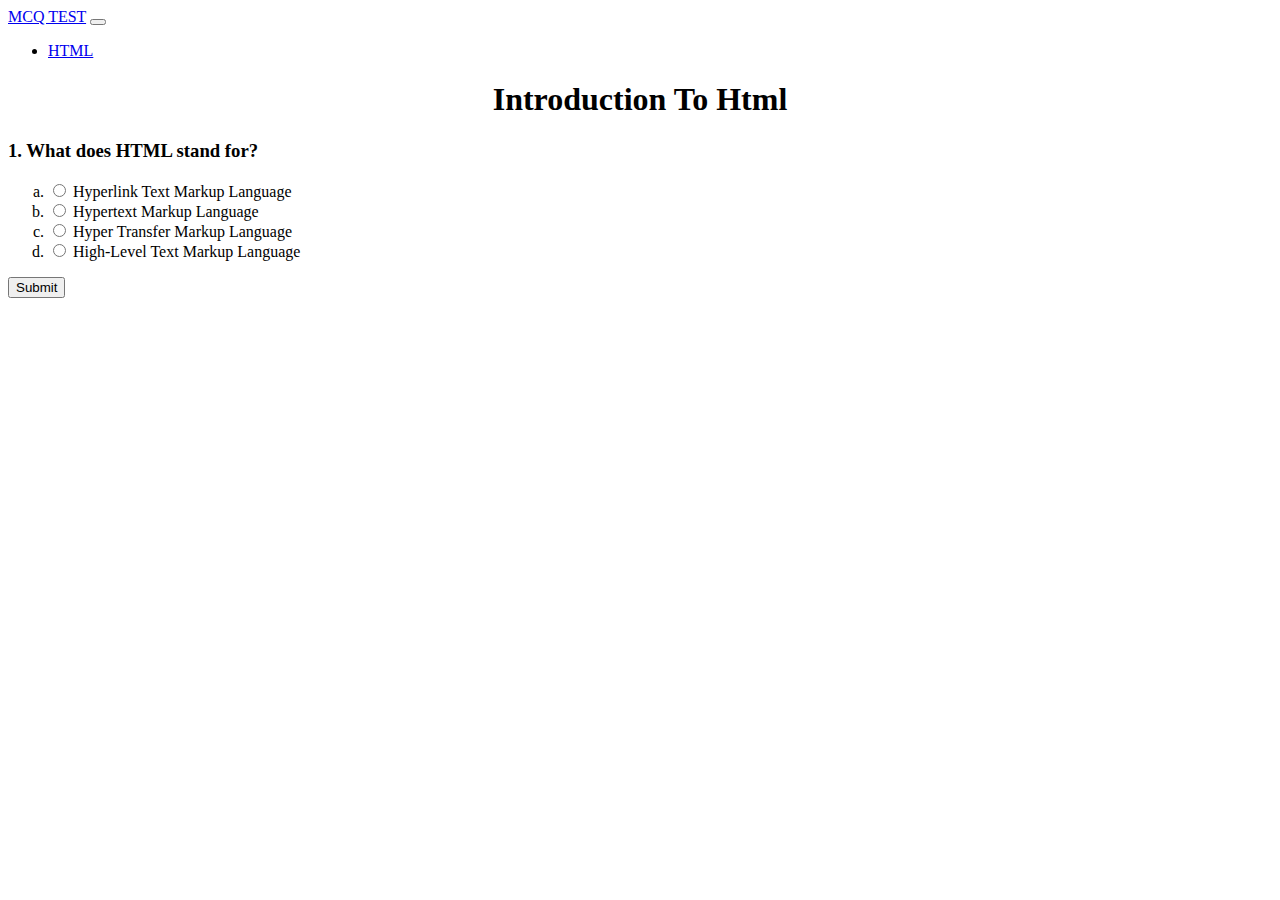
<file: IntroductionToHtml.html>
<!DOCTYPE html>
<html lang="en">
  <head>
    <meta charset="UTF-8" />
    <meta name="viewport" content="width=device-width, initial-scale=1.0" />
    <title>MCQ Quiz</title>
    <link
      href="https://cdn.jsdelivr.net/npm/bootstrap@5.0.2/dist/css/bootstrap.min.css"
      rel="stylesheet"
      integrity="sha384-EVSTQN3/azprG1Anm3QDgpJLIm9Nao0Yz1ztcQTwFspd3yD65VohhpuuCOmLASjC"
      crossorigin="anonymous"
    />
    <script
      src="https://cdn.jsdelivr.net/npm/bootstrap@5.0.2/dist/js/bootstrap.bundle.min.js"
      integrity="sha384-MrcW6ZMFYlzcLA8Nl+NtUVF0sA7MsXsP1UyJoMp4YLEuNSfAP+JcXn/tWtIaxVXM"
      crossorigin="anonymous"
    ></script>
    <link rel="stylesheet" href="style.css" />
  </head>
  <body>
    <header>
      <nav class="navbar navbar-expand-lg navbar-dark bg-primary">
        <div class="container-fluid">
          <a class="navbar-brand" href="index.html">MCQ TEST</a>
          <button
            class="navbar-toggler"
            type="button"
            data-bs-toggle="collapse"
            data-bs-target="#navbarSupportedContent"
            aria-controls="navbarSupportedContent"
            aria-expanded="false"
            aria-label="Toggle navigation"
          >
            <span class="navbar-toggler-icon"></span>
          </button>
          <div class="collapse navbar-collapse" id="navbarSupportedContent">
            <ul class="navbar-nav me-auto mb-2 mb-lg-0">
              <li class="nav-item">
                <a class="nav-link active" aria-current="page" href="index.html"
                  >HTML</a
                >
              </li>
            </ul>
          </div>
        </div>
      </nav>
    </header>

    <main>
      <h1 id="topic">Introduction To Html</h1>
      <div class="container mt-5">
        <div id="quiz"></div>
        <button id="submitBtn" class="btn btn-primary mt-3">Submit</button>
      </div>
    </main>
    <footer></footer>
    <script src="script.js"></script>
  </body>
</html>
</file>
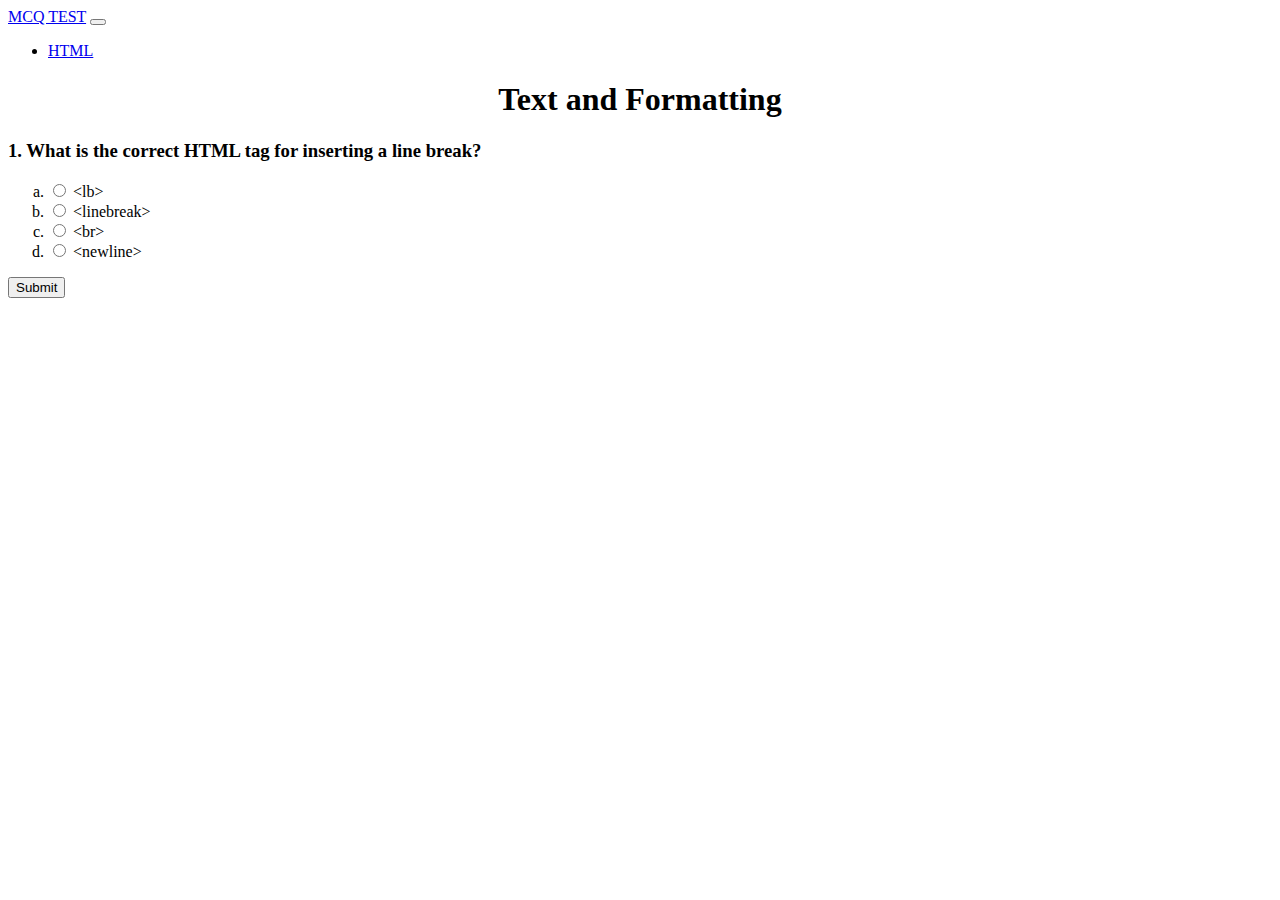
<file: textAndFormatting.html>
<!DOCTYPE html>
<html lang="en">
  <head>
    <meta charset="UTF-8" />
    <meta name="viewport" content="width=device-width, initial-scale=1.0" />
    <title>MCQ Quiz</title>
    <link
      href="https://cdn.jsdelivr.net/npm/bootstrap@5.0.2/dist/css/bootstrap.min.css"
      rel="stylesheet"
      integrity="sha384-EVSTQN3/azprG1Anm3QDgpJLIm9Nao0Yz1ztcQTwFspd3yD65VohhpuuCOmLASjC"
      crossorigin="anonymous" />
    <script
      src="https://cdn.jsdelivr.net/npm/bootstrap@5.0.2/dist/js/bootstrap.bundle.min.js"
      integrity="sha384-MrcW6ZMFYlzcLA8Nl+NtUVF0sA7MsXsP1UyJoMp4YLEuNSfAP+JcXn/tWtIaxVXM"
      crossorigin="anonymous"></script>
    <link rel="stylesheet" href="style.css" />
  </head>
  <body>
    <header>
      <nav class="navbar navbar-expand-lg navbar-dark bg-primary">
        <div class="container-fluid">
          <a class="navbar-brand" href="index.html">MCQ TEST</a>
          <button
            class="navbar-toggler"
            type="button"
            data-bs-toggle="collapse"
            data-bs-target="#navbarSupportedContent"
            aria-controls="navbarSupportedContent"
            aria-expanded="false"
            aria-label="Toggle navigation">
            <span class="navbar-toggler-icon"></span>
          </button>
          <div class="collapse navbar-collapse" id="navbarSupportedContent">
            <ul class="navbar-nav me-auto mb-2 mb-lg-0">
              <li class="nav-item">
                <a class="nav-link active" aria-current="page" href="index.html"
                  >HTML</a
                >
              </li>
            </ul>
          </div>
        </div>
      </nav>
    </header>

    <main>
      <h1 id="topic">Text and Formatting</h1>
      <div class="container mt-5">
        <div id="quiz"></div>
        <button id="submitBtn" class="btn btn-primary mt-3">Submit</button>
      </div>
    </main>
    <footer></footer>
    <script src="script.js"></script>
  </body>
</html>
</file>
<file: style.css>
#topic {
  text-align: center;
}
/* Styling Links */
#quizList a:link {
  color: #1098ad;
  text-decoration: none;
}

#quizList a:visited {
  color: #1098ad;
}

#quizList a:hover {
  color: orangered;
  font-weight: bold;
  text-decoration: underline orangered;
}
</file>
